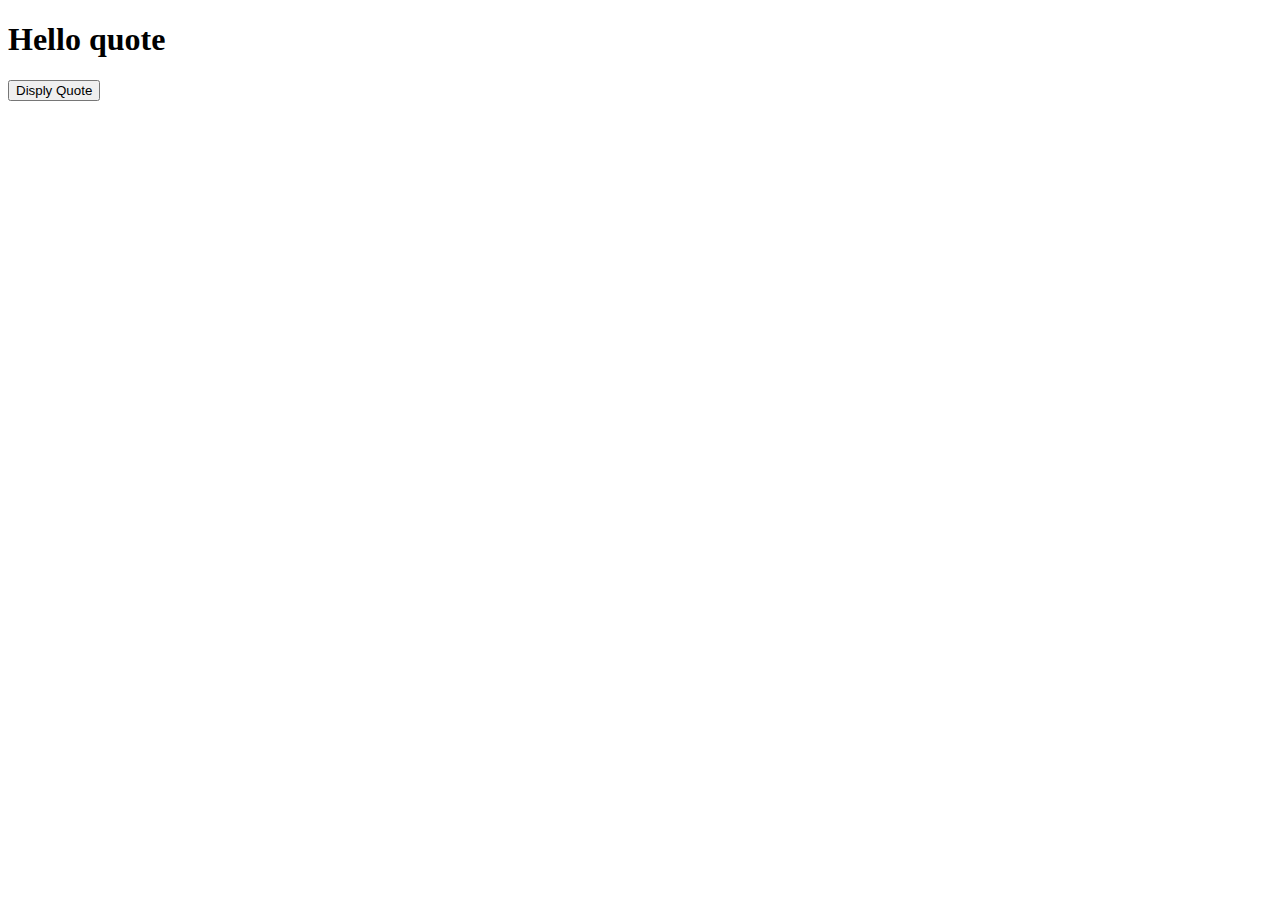
<file: quote/index.html>
<!DOCTYPE html>
<html lang="en">
<head>
    <meta charset="UTF-8">
    <meta http-equiv="X-UA-Compatible" content="IE=edge">
    <meta name="viewport" content="width=device-width, initial-scale=1.0">
    <title>Quote</title>
</head>
<body>
    <h1>Hello quote</h1>
    <blockquote id="display-quote">

    </blockquote>
  

    <button onclick="loadQuote()">Disply Quote</button>
    <script src="index.js"></script>
</body>
</html>
</file>
